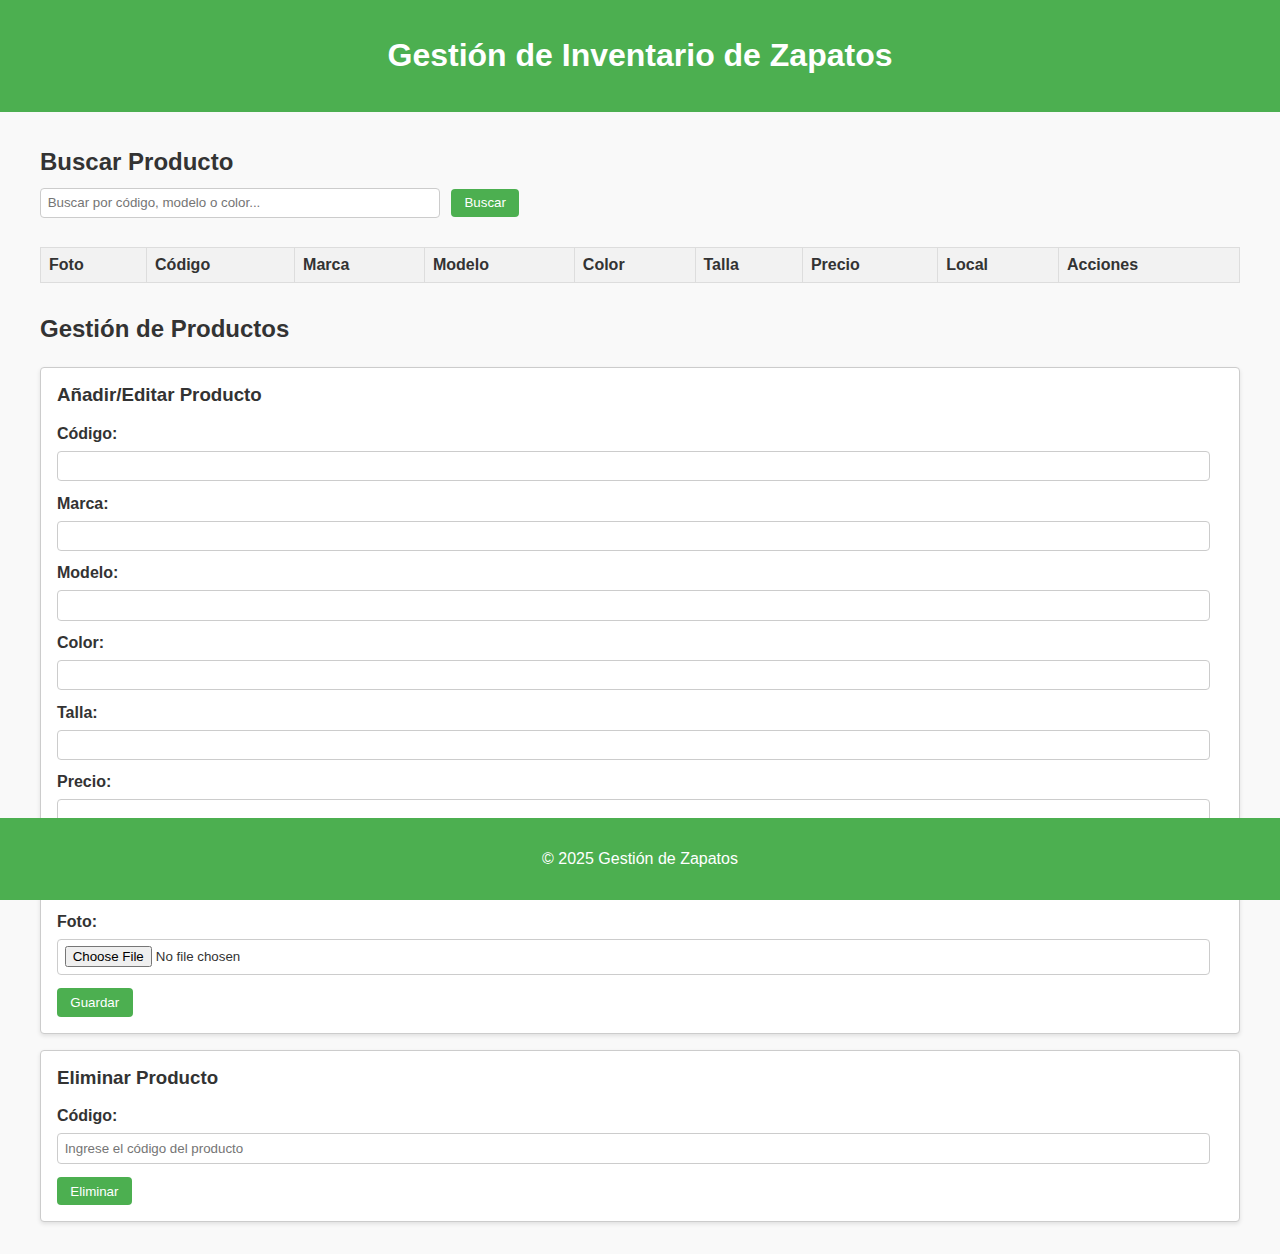
<file: index.html>
<!DOCTYPE html>
<html lang="en">
<head>
    <meta charset="UTF-8">
    <meta name="viewport" content="width=device-width, initial-scale=1.0">
    <title>Gestión de Zapatos</title>
    <link rel="stylesheet" href="styles.css">
</head>
<body>
    <header>
        <h1>Gestión de Inventario de Zapatos</h1>
    </header>

    <main>
        <!-- Buscador de productos -->
        <section id="search-section">
            <h2>Buscar Producto</h2>
            <input type="text" id="search-input" placeholder="Buscar por código, modelo o color...">
            <button id="search-button">Buscar</button>

            <table id="results-table">
                <thead>
                    <tr>
                        <th>Foto</th>
                        <th>Código</th>
                        <th>Marca</th>
                        <th>Modelo</th>
                        <th>Color</th>
                        <th>Talla</th>
                        <th>Precio</th>
                        <th>Local</th>
                        <th>Acciones</th>
                    </tr>
                </thead>
                <tbody>
                    <!-- Aquí se insertarán los resultados dinámicamente -->
                </tbody>
            </table>
        </section>

        <!-- Gestión de productos -->
        <section id="management-section">
            <h2>Gestión de Productos</h2>

            <!-- Formulario para añadir o editar productos -->
            <form id="product-form">
                <h3>Añadir/Editar Producto</h3>
                <label for="product-code">Código:</label>
                <input type="text" id="product-code" required>

                <label for="product-brand">Marca:</label>
                <input type="text" id="product-brand" required>

                <label for="product-model">Modelo:</label>
                <input type="text" id="product-model" required>

                <label for="product-color">Color:</label>
                <input type="text" id="product-color" required>

                <label for="product-size">Talla:</label>
                <input type="text" id="product-size" required>

                <label for="product-price">Precio:</label>
                <input type="number" id="product-price" required>

                <label for="product-location">Local:</label>
                <input type="text" id="product-location" required>

                <label for="product-photo">Foto:</label>
                <input type="file" id="product-photo">

                <button type="submit" id="save-button">Guardar</button>
            </form>

            <!-- Botón para eliminar productos -->
            <div id="delete-section">
                <h3>Eliminar Producto</h3>
                <label for="delete-code">Código:</label>
                <input type="text" id="delete-code" placeholder="Ingrese el código del producto">
                <button id="delete-button">Eliminar</button>
            </div>
        </section>
    </main>

    <footer>
        <p>&copy; 2025 Gestión de Zapatos</p>
    </footer>

    <script src="script.js"></script>
</body>
</html>
</file>
<file: styles.css>
/* styles.css */

/* General Styles */
body {
    font-family: Arial, sans-serif;
    margin: 0;
    padding: 0;
    background-color: #f9f9f9;
    color: #333;
}

header {
    background-color: #4CAF50;
    color: white;
    padding: 1em 0;
    text-align: center;
}

main {
    padding: 1em;
    max-width: 1200px;
    margin: 0 auto;
}

footer {
    background-color: #4CAF50;
    color: white;
    text-align: center;
    padding: 1em 0;
    position: fixed;
    bottom: 0;
    width: 100%;
}

/* Search Section */
#search-section {
    margin-bottom: 2em;
}

#search-section h2 {
    margin-bottom: 0.5em;
}

#search-input {
    padding: 0.5em;
    width: calc(100% - 120px);
    max-width: 400px;
    margin-right: 0.5em;
    border: 1px solid #ccc;
    border-radius: 4px;
}

#search-button {
    padding: 0.5em 1em;
    background-color: #4CAF50;
    color: white;
    border: none;
    border-radius: 4px;
    cursor: pointer;
}

#search-button:hover {
    background-color: #45a049;
}

#results-table {
    width: 100%;
    border-collapse: collapse;
    margin-top: 1em;
}

#results-table th, #results-table td {
    border: 1px solid #ddd;
    padding: 0.5em;
    text-align: left;
}

#results-table th {
    background-color: #f2f2f2;
}

/* Management Section */
#management-section {
    margin-top: 2em;
}

#management-section h2 {
    margin-bottom: 1em;
}

#product-form, #delete-section {
    background-color: white;
    padding: 1em;
    border: 1px solid #ccc;
    border-radius: 4px;
    margin-bottom: 1em;
    box-shadow: 0 2px 4px rgba(0, 0, 0, 0.1);
}

#product-form h3, #delete-section h3 {
    margin-top: 0;
}

label {
    display: block;
    margin-bottom: 0.5em;
    font-weight: bold;
}

input[type="text"], input[type="number"], input[type="file"] {
    width: calc(100% - 1em);
    padding: 0.5em;
    margin-bottom: 1em;
    border: 1px solid #ccc;
    border-radius: 4px;
    box-sizing: border-box;
}

button {
    padding: 0.5em 1em;
    background-color: #4CAF50;
    color: white;
    border: none;
    border-radius: 4px;
    cursor: pointer;
}

button:hover {
    background-color: #45a049;
}

/* Responsive Design */
@media (max-width: 768px) {
    #search-input {
        width: calc(100% - 100px);
    }

    input[type="text"], input[type="number"], input[type="file"] {
        width: calc(100% - 1em);
    }
}
</file>
